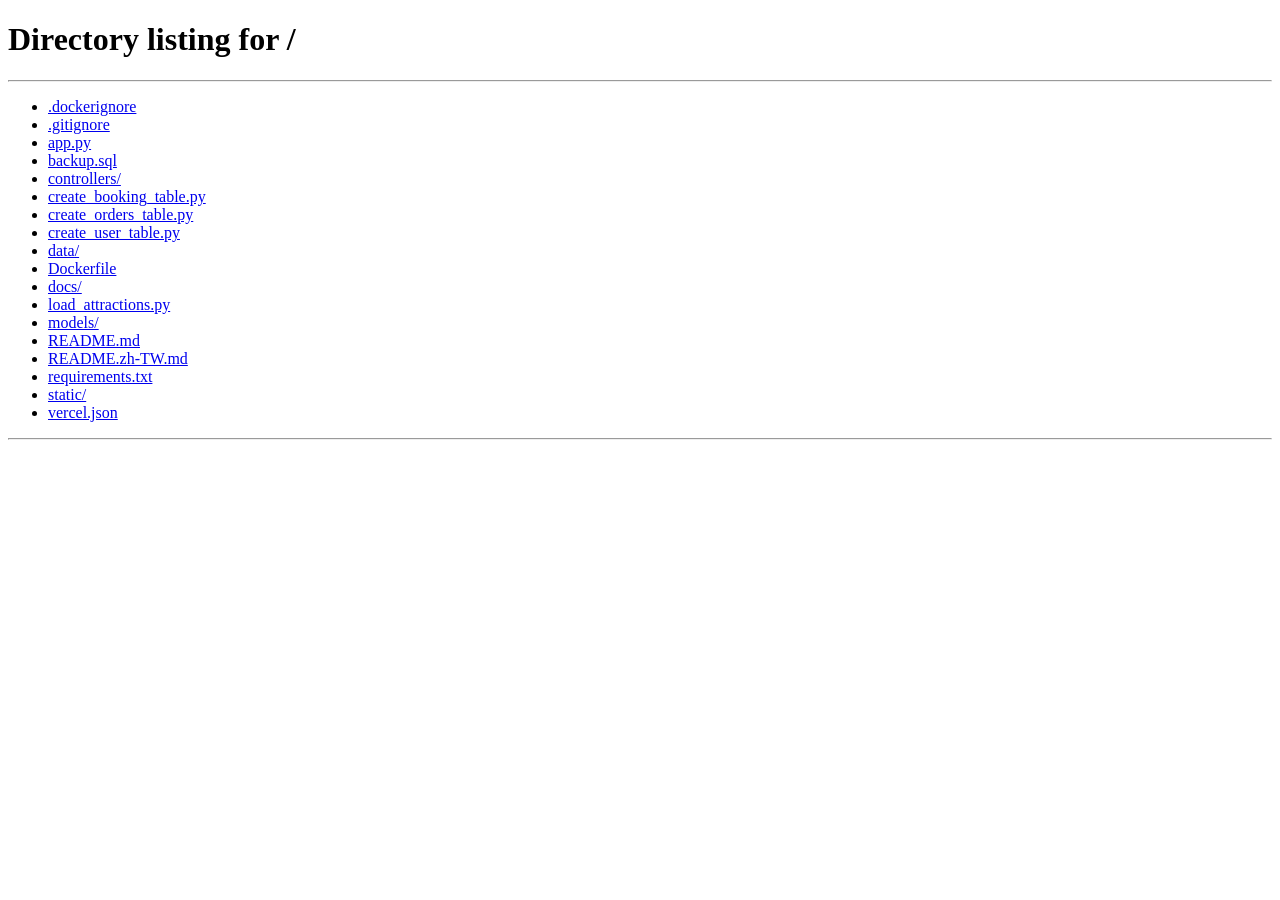
<file: static/booking.html>
<!doctype html>
<html lang="en">
  <head>
    <meta charset="UTF-8" />
    <meta name="viewport" content="width=device-width, initial-scale=1.0" />
    <title>Booking</title>
    <link rel="stylesheet" href="/static/css/common.css" />
    <link rel="icon" type="image/png" href="/static/favicon.png" />
    <script src="/static/js/auth.js"></script>
    <script src="https://js.tappaysdk.com/sdk/tpdirect/v5.21.0"></script>
  </head>
  <style>
    .nav_title {
      color: #448899;
    }
    .section_title {
      color: #666666;
      font-weight: bold;
      font-size: 19px;
      margin-bottom: 20px;
    }
    .input_group {
      margin: 7px 0;
    }
    input,
    .tpfield {
      box-sizing: border-box;
      border-radius: 5px;
      padding: 10px;
      border: 1px solid #e8e8e8;
      width: 200px;
      height: 38px;
      display: inline-block;
      background-color: white;
    }
    .tpfield {
      position: relative;
      z-index: 10;
      display: flex;
      align-items: center;
    }
    .tpfield iframe {
      border: none !important;
      width: 100% !important;
      height: 100% !important;
      pointer-events: auto !important;
    }
    .tappay-field-focus {
      border-color: #66afe9;
      outline: 0;
      -webkit-box-shadow:
        inset 0 1px 1px rgba(0, 0, 0, 0.075),
        0 0 8px rgba(102, 175, 233, 0.6);
      box-shadow:
        inset 0 1px 1px rgba(0, 0, 0, 0.075),
        0 0 8px rgba(102, 175, 233, 0.6);
    }
    .attraction_card {
      display: flex;
      position: relative;
      padding-bottom: 40px;
      border-bottom: 1px solid #e8e8e8;
      margin-bottom: 40px;
    }
    .att_details {
      display: flex;
      flex-direction: column;
      gap: 10px;
    }
    .att_title {
      color: #448899;
      font-size: 16px;
      font-weight: bold;
    }
    .delete_icon {
      width: 30px;
      height: 30px;
      position: absolute;
      right: 0;
      top: 0;
      cursor: pointer;
    }
    .att_image_box {
      width: 250px;
      height: 200px;
      flex-shrink: 0;
      margin-right: 30px;
    }
    .att_image {
      width: 100%;
      height: 100%;
      object-fit: cover;
    }
    .att_row {
      color: #666666;
    }
    .booking_contact {
      border-bottom: 1px solid #e8e8e8;
      margin-bottom: 40px;
      padding-bottom: 40px;
    }
    .contact_notice {
      margin-top: 20px;
      color: #666666;
      font-weight: bold;
    }
    .booking_main {
      width: 1200px;
      max-width: 90%;
      margin: 120px auto 40px auto;
      color: #666666;
    }
    .booking_payment {
      border-bottom: 1px solid #e8e8e8;
      margin-bottom: 40px;
      padding-bottom: 40px;
    }
    .confirm_section {
      display: flex;
      justify-content: flex-end;
    }
    .total_price {
      font-weight: bold;
      color: #666666;
    }
    .submit_btn {
      border-radius: 5px;
      background-color: #448899;
      padding: 8px 18px;
      color: white;
      font-size: 19px;
      border: none;
      margin-top: 20px;
    }

    /*沒有預定行程時的footer設定*/
    .footer_block.is_empty {
      align-items: flex-start;
      height: 85vh;
    }

    /*rwd*/
    @media (max-width: 1200px) {
      .booking_main {
        width: 100%;
        padding: 0 15px;
      }
    }

    @media (max-width: 650px) {
      .booking_main {
        padding: 0;
        margin-top: 100px;
      }

      .attraction_card {
        flex-direction: column;
        align-items: center;
      }
      .att_image_box {
        width: 100%;
        height: auto;
        margin-right: 0;
      }
      .att_image {
        width: 100%;
        height: auto;
        aspect-ratio: 4 / 3;
        margin-bottom: 20px;
      }

      .att_details {
        width: 100%;
        padding: 0 10px;
      }

      .input_group {
        flex-direction: column;
        align-items: flex-start;
        gap: 10px;
      }

      .input_group label {
        width: 80%;
      }

      .input_group input,
      .tpfield {
        width: 100%;
      }

      .delete_icon {
        top: auto;
        bottom: 20px;
        right: 10px;
      }

      .confirm_section {
        align-items: center;
        text-align: center;
        margin-top: 30px;
      }

      .submit_btn {
        width: 100%;
        margin-top: 15px;
      }
    }
    @media (max-width: 500px) {
      .booking_main {
        max-width: 95%;
      }
      .input_group input,
      .tpfield {
        width: 60%;
      }
    }
  </style>
  <body>
    <div class="frame">
      <div class="navblock">
        <div class="navbar">
          <div class="nav_titleblock">
            <a href="/" style="text-decoration: none"
              ><div class="nav_title">台北一日遊</div></a
            >
          </div>
          <div class="nav_itemblock">
            <div id="nav_booking_btn" class="nav_item">預定行程</div>
            <div id="auth_btn" class="nav_item">登入/註冊</div>
          </div>
        </div>
      </div>
      <div class="booking_main">
        <div class="booking_info"></div>
        <div class="booking_contact"></div>
        <div class="booking_payment"></div>
        <div class="confirm_section">
          <div class="total_price"></div>
          <div class="submit_btn"></div>
        </div>
      </div>
      <div class="footer_block">
        <div class="copyright">COPYRIGHT © 2021 台北一日遊</div>
      </div>
    </div>

    <script>
      let isTapPayInitialized = false;
      let currentBookingData = null; // 新增這行，讓整個腳本都讀得到
      const appId = 12348;
      const appKey =
        "app_pa1pQcKoY22IlnSXq5m5WP5jFKzoRG58VEXpT7wU62ud7mMbDOGzCYIlzzLF";

      async function renderBookingInfo(user) {
        let infoContainer = document.querySelector(".booking_info");
        let contactContainer = document.querySelector(".booking_contact");
        let paymentContainer = document.querySelector(".booking_payment");
        let confirmContainer = document.querySelector(".confirm_section");
        let footerContainer = document.querySelector(".footer_block");
        let token = localStorage.getItem("token");

        if (!token) {
          window.location.href = "/";
          return;
        }
        infoContainer.innerHTML = `<div class='section_title headline'>您好，${user.name}，待預訂的行程如下：</div>`;

        try {
          let response = await fetch("/api/booking", {
            method: "GET",
            headers: {
              Authorization: `Bearer ${token}`,
            },
          });

          let result = await response.json();
          console.log(result);

          //沒資料時隱藏
          if (!result.data) {
            footerContainer.classList.add("is_empty");
            infoContainer.innerHTML += `<div class="no_booking">目前沒有待預訂的行程</div>`;
            contactContainer.style.display = "none";
            paymentContainer.style.display = "none";
            confirmContainer.style.display = "none";
            return;
          }
          //有資料時
          if (result.data) {
            currentBookingData = result.data;
            currentBookingData = result.data;
            contactContainer.style.display = "block";
            paymentContainer.style.display = "block";
            confirmContainer.style.display = "flex";
            footerContainer.classList.remove("is_empty");

            let booking = result.data;
            let attraction = booking.attraction;
            console.log(user);
            infoContainer.innerHTML += `
            <div class="attraction_card">
                <div class="att_image_box">
                    <img src="${attraction.image}" class="att_image" alt="${
                      attraction.name
                    }">
                </div>
                <div class="att_details">
                    <h3 class="att_title">台北一日遊：${attraction.name}</h3>
                    <p class="att_row"><b>日期：</b>${booking.date}</p>
                    <p class="att_row"><b>時間：</b>${
                      booking.time === "morning"
                        ? "早上 9 點到下午 4 點"
                        : "下午 2 點到晚上 8 點"
                    }</p>
                    <p class="att_row"><b>費用：</b>新台幣 ${
                      booking.price
                    } 元</p>
                    <p class="att_row"><b>地點：</b>${attraction.address}</p>
                </div>
                <img src="/static/img/delete_icon.png" class="delete_icon" onclick="deleteBooking()">
            </div>
            
        `;
            contactContainer.innerHTML = `
    <div class="contact_form">
        <h3 class="section_title">您的聯絡資訊</h3>
        <div class="input_group">
            <label>聯絡姓名：</label>
            <input type="text" id="contact_name" value="${user.name}">
        </div>
        <div class="input_group">
            <label>聯絡信箱：</label>
            <input type="email" id="contact_email" value="${user.email}">
        </div>
        <div class="input_group">
            <label>手機號碼：</label>
            <input type="tel" id="contact_phone" placeholder="請輸入手機號碼">
        </div>
        <p class="contact_notice">請保持手機暢通，準時到達，導覽人員將用手機與您聯繫，務必留下正確的聯絡方式。</p>
    </div>
    
`;
            paymentContainer.innerHTML = `
    <div class="payment_form">
        <h3 class="section_title">信用卡付款資訊</h3>
        <div class="input_group">
            <label>卡片號碼：</label>
            <div class="tpfield tappay-field-focus" id="card-number"></div>
        </div>
        <div class="input_group">
            <label>過期時間：</label>
            <div class="tpfield tappay-field-focus" id="card-expiration-date"></div>
        </div>
        <div class="input_group">
            <label>驗證密碼：</label>
            <div class="tpfield tappay-field-focus" id="card-ccv"></div>
        </div>
    </div>
    
`;
            confirmContainer.innerHTML = `
          <div><div class="total_price">總價：新台幣 ${booking.price} 元</div>
<button class="submit_btn">確認訂購並付款</button></div>
`;
          }

          // 只在元素渲染完成後初始化一次 TapPay
          if (!isTapPayInitialized) {
            // 確保 DOM 元素已經渲染
            await new Promise((resolve) => setTimeout(resolve, 100));
            initializeTapPay();
          }
        } catch (error) {
          console.error("載入預訂資料失敗:", error);
        }
      }

      function initializeTapPay() {
        console.log("=== 開始初始化 TapPay ===");

        if (typeof TPDirect === "undefined") {
          console.error("TPDirect SDK 尚未載入");
          return;
        }
        // 檢查必要的 DOM 元素是否存在
        const cardNumberEl = document.querySelector("#card-number");
        const cardExpiryEl = document.querySelector("#card-expiration-date");
        const cardCcvEl = document.querySelector("#card-ccv");

        if (!cardNumberEl || !cardExpiryEl || !cardCcvEl) {
          console.error("TapPay 欄位元素不存在");
          return;
        }

        console.log("DOM 元素檢查通過");

        try {
          TPDirect.setupSDK(appId, appKey.trim(), "sandbox");

          console.log("SDK 設定完成 App ID: 166591");

          // 設定卡片欄位
          let fields = {
            number: {
              element: "#card-number",
              placeholder: "**** **** **** ****",
            },
            expirationDate: {
              element: "#card-expiration-date",
              placeholder: "MM / YY",
            },
            ccv: {
              element: "#card-ccv",
              placeholder: "CVV",
            },
          };
          TPDirect.card.setup({
            fields: fields,
            styles: {
              input: {
                color: "gray",
              },
              "input.ccv": {
                "font-size": "16px",
              },
              "input.expiration-date": {
                "font-size": "16px",
              },
              "input.card-number": {
                "font-size": "16px",
              },
              ":focus": {
                color: "black",
              },
              ".valid": {
                color: "green",
              },
              ".invalid": {
                color: "red",
              },
            },
            // 此設定會顯示卡號輸入正確後，會顯示前六後四碼信用卡卡號
            isMaskCreditCardNumber: true,
            maskCreditCardNumberRange: {
              beginIndex: 6,
              endIndex: 11,
            },
          });

          console.log("TapPay card.setup 完成");
          isTapPayInitialized = true;
          console.log("TapPay 初始化完成");

          // 監聽卡片狀態變化
          TPDirect.card.onUpdate(function (update) {
            console.log("卡片狀態更新:", update);
            console.log("- 卡號有效:", update.canGetPrime);
            console.log("- 卡號狀態:", update.status.number);
            console.log("- 到期日狀態:", update.status.expiry);
            console.log("- CVV 狀態:", update.status.ccv);
          });

          // 3 秒後檢查 iframe 是否正確載入
          setTimeout(() => {
            const iframes = document.querySelectorAll(".tpfield iframe");
            console.log("檢查 iframe 數量:", iframes.length);

            if (iframes.length === 0) {
              console.error("沒有找到任何 iframe！");
              console.log("檢查 .tpfield 元素:");
              document.querySelectorAll(".tpfield").forEach((el, i) => {
                console.log(`  欄位 ${i + 1}:`, el.innerHTML);
              });
            } else {
              console.log("找到", iframes.length, "個 iframe");
              iframes.forEach((iframe, index) => {
                console.log(`  iframe ${index + 1}:`, iframe.src);
                console.log(
                  `  iframe ${index + 1} 父元素:`,
                  iframe.parentElement,
                );
              });
            }

            // 檢查欄位是否可點擊
            document.querySelectorAll(".tpfield").forEach((field, i) => {
              console.log(`欄位 ${i + 1}:`, {
                id: field.id,
                display: window.getComputedStyle(field).display,
                visibility: window.getComputedStyle(field).visibility,
                pointerEvents: window.getComputedStyle(field).pointerEvents,
                zIndex: window.getComputedStyle(field).zIndex,
                position: window.getComputedStyle(field).position,
              });
            });
          }, 3000);
        } catch (error) {
          console.error("TapPay 初始化錯誤:", error);
        }
      }

      async function deleteBooking() {
        const token = localStorage.getItem("token");
        if (!confirm("確定要刪除此預訂行程嗎？")) return;

        try {
          const response = await fetch("/api/booking", {
            method: "DELETE",
            headers: { Authorization: `Bearer ${token}` },
          });
          const result = await response.json();
          if (result.ok) {
            location.reload();
          }
        } catch (error) {
          console.error("刪除失敗:", error);
        }
      }

      async function createOrder(prime) {
        const token = localStorage.getItem("token");
        const orderBody = {
          prime: prime,
          order: {
            price: currentBookingData.price,
            trip: {
              attraction: {
                id: currentBookingData.attraction.id,
                name: currentBookingData.attraction.name,
                address: currentBookingData.attraction.address,
                image: currentBookingData.attraction.image,
              },
              date: currentBookingData.date,
              time: currentBookingData.time,
            },
            contact: {
              name: document.querySelector("#contact_name").value,
              email: document.querySelector("#contact_email").value,
              phone: document.querySelector("#contact_phone").value,
            },
          },
        };

        try {
          const response = await fetch("/api/orders", {
            method: "POST",
            headers: {
              "Content-Type": "application/json",
              Authorization: `Bearer ${token}`,
            },
            body: JSON.stringify(orderBody),
          });

          const result = await response.json();

          if (response.ok && result.data) {
            // 付款成功，導向 thankyou 頁面並帶上訂單編號
            const orderNumber = result.data.number;
            window.location.href = `/thankyou?number=${orderNumber}`;
          } else {
            alert("付款失敗：" + (result.message || "請檢查信用卡資訊"));
          }
        } catch (error) {
          console.error("訂單 API 呼叫失敗:", error);
          alert("伺服器錯誤，請稍後再試");
        }
      }

      window.onload = async () => {
        initAuth();
        let user = await checkLoginStatus();
        if (!user) {
          window.location.href = "/";
          return;
        }
        await renderBookingInfo(user);
        const confirmBtn = document.querySelector(".submit_btn");
        if (confirmBtn) {
          console.log("成功抓到按鈕！"); // 測試有沒有抓到
          confirmBtn.addEventListener("click", (event) => {
            event.preventDefault();
            console.log("按鈕真的被點擊了！");

            // 檢查 TapPay 狀態
            const tappayStatus = TPDirect.card.getTappayFieldsStatus();
            if (tappayStatus.canGetPrime === false) {
              alert("信用卡資訊填寫錯誤");
              return;
            }

            TPDirect.card.getPrime(async (result) => {
              if (result.status !== 0) {
                alert(
                  "付款資訊取得失敗，錯誤代碼：" +
                    result.status +
                    "，訊息：" +
                    result.msg,
                );
                return;
              }
              await createOrder(result.card.prime);
            });
          });
        } else {
          console.error("錯誤：抓不到 .submit_btn 按鈕，請檢查 HTML 結構");
        }
      };
    </script>
  </body>
</html>
</file>
<file: static/css/common.css>
/* --- 基礎共用設定 --- */
* {
  margin: 0;
  padding: 0;
  box-sizing: border-box;
}
html,
body {
  height: 100%;
}
.frame {
  display: flex;
  flex-direction: column;
  min-height: 100vh;
}

/* --- navbar area --- */
.navblock {
  position: fixed;
  top: 0;
  left: 0;
  width: 100%;
  z-index: 1000;
  background: #ffffff;
  border-bottom: 1px solid #e8e8e8;
  display: flex;
  justify-content: center;
}
.navbar {
  width: 1200px;
  display: flex;
  padding: 10px 0;
  justify-content: space-between;
}
.nav_titleblock {
  display: flex;
  justify-content: center;
  align-items: center;
  color: #448899;
  font-weight: bold;
  font-size: 30px;
}
.nav_itemblock {
  display: flex;
}
.nav_item {
  padding: 10px;
  color: #666666;
  font-size: 16px;
}

/* --- footer --- */
.footer_block {
  display: flex;
  justify-content: center;
  align-items: center;
  width: 100%;
  height: 104px;
  padding: 45px;
  background-color: rgba(117, 117, 117, 1);
  margin-top: auto;
}
.copyright {
  color: rgba(255, 255, 255, 1);
}

/* --- modal --- */
.modal {
  display: none;
  position: fixed;
  top: 0;
  left: 0;
  width: 100%;
  height: 100%;
  z-index: 2000;
}
.close_icon {
  background-color: #ffffff;
  border: none;
  position: absolute;
  top: 32px;
  right: 35px;
}
#modal_title {
  font-size: 24px;
  margin: 15px 0;
  color: rgba(102, 102, 102, 1);
  position: relative;
}
.modal_submit {
  width: 90%;
  color: rgba(255, 255, 255, 1);
  padding: 8px 5px;
  background-color: rgba(68, 136, 153, 1);
  border-radius: 5px;
  margin-bottom: 10px;
  border: 1px solid rgba(204, 204, 204, 1);
}
.modal_overlay {
  position: absolute;
  width: 100%;
  height: 100%;
  background-color: rgba(0, 0, 0, 0.25);
}
.modal_content {
  position: absolute;
  top: 20%;
  left: 50%;
  transform: translate(-50%, -50%);
  width: 340px;
  background-color: rgba(255, 255, 255, 1);
  border-radius: 5px;
  box-shadow: 0px 4px 60px #aaaaaa;
  padding: 15px;
  display: flex;
  flex-direction: column;
  align-items: center;
}
.modal_header_bar {
  background: linear-gradient(270deg, #337788 0%, #66aabb 100%);
  width: 100%;
  height: 10px;
  border-top-left-radius: 5px;
  border-top-right-radius: 5px;
  position: absolute;
  top: 0;
  left: 0;
}
.input {
  padding: 8px 5px;
  margin-bottom: 10px;
  border-radius: 5px;
  width: 90%;
  border: 1px solid rgba(204, 204, 204, 1);
}
.switchBtn {
  color: rgba(102, 102, 102, 1);
}
.modal_content #show_error_message {
  color: red;
}

/*divider*/
.divider {
  max-width: 95%;
  border: 0;
  border-top: 1px solid #e8e8e8;
  margin: 40px auto;
  height: 1px;
}

/* --- 共用 RWD  --- */
@media (max-width: 1250px) {
  .navbar {
    width: 95%;
  }
}
@media (max-width: 600px) {
  .nav_title {
    font-size: 28px;
  }
}
</file>
